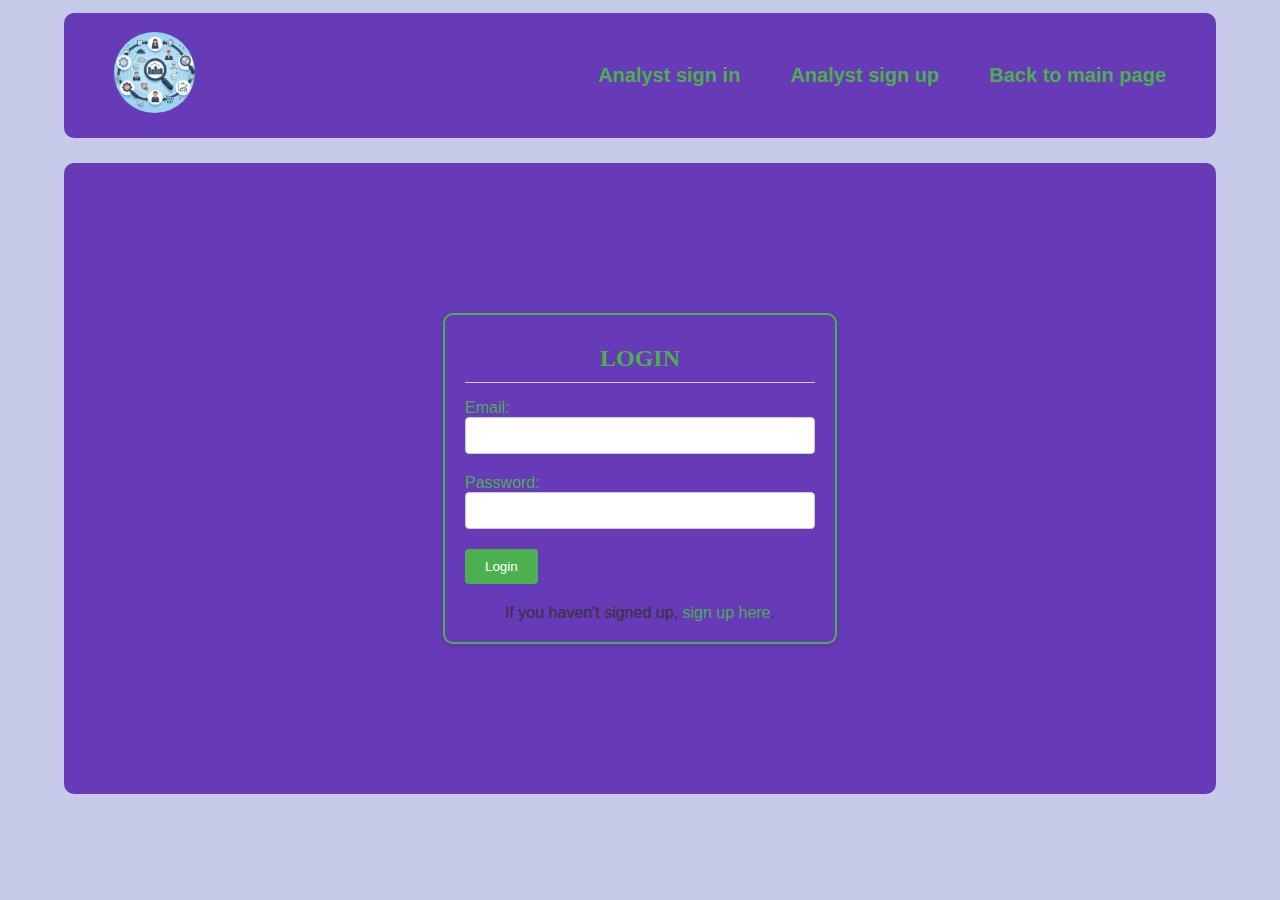
<file: adlogin.html>
<!DOCTYPE html>
<html lang="en">
<head>
    <meta charset="UTF-8">
    <meta name="viewport" content="width=device-width, initial-scale=1.0">
    <title>Login</title>
    <link rel="stylesheet" href="auth.css">
</head>
<body id="h5" >
    <nav class="navbar">
        <div class="logo">
            <img src="log.jpeg" alt="">
        </div>
        <div class="menu">
            <ul>
                <li><a href="adlogin.html">Analyst sign in</a></li>
                <li><a href="adreg.html"> Analyst sign up</a></li>
                <li><a href="index.html">Back to main page</a></li>
            </ul>
        </div>
    </nav>
         <div class="textbox2">
            <form method="post" action="adlogin.php" class="container">
                <h1 style=" font-family: 'Times New Roman', Times, serif;">LOGIN</h1>
                <label  for="email">Email:</label>
                <input type="text" id="email" name="email">
                <label for="pass">Password:</label>
                <input type="password" id="pass" name="pass">
                <div>
                    <input type="submit" value="Login">
                </div>
                <div class="login-link">
                    If you haven't signed up, <a  href="reg.html" target="_blank">sign up here</a>.
                </div>
            </form>
        </div>
</body>
</html>
</file>
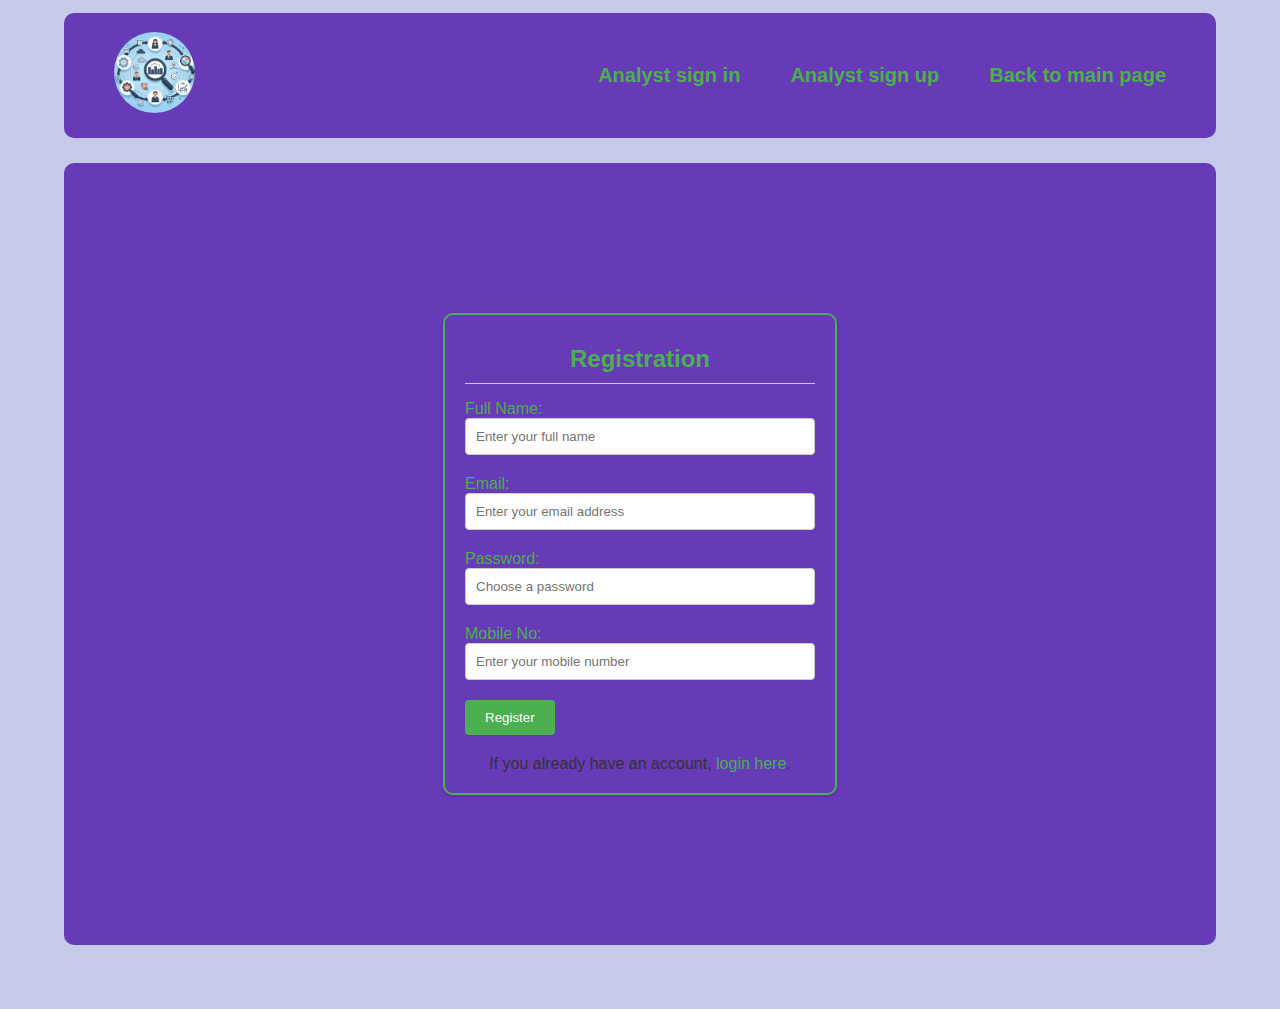
<file: adreg.html>
<!DOCTYPE html>
<html lang="en">
<head>
    <meta charset="UTF-8">
    <meta name="viewport" content="width=device-width, initial-scale=1.0">
    <title>Registration</title>
    <link rel="stylesheet" href="auth.css">
</head>
<body id="h5">
    <nav class="navbar">
        <div class="logo">
            <img src="log.jpeg" alt="">
        </div>
        <div class="menu">
            <ul>
                <li><a href="adlogin.html">Analyst sign in</a></li>
                <li><a href="adreg.html"> Analyst sign up</a></li>
                <li><a href="index.html">Back to main page</a></li>
            </ul>
        </div>
    </nav>
    <div class="textbox2">
    <form action="adconnect.php" method="post" class="container">
        <h1>Registration</h1>
        <div>
            <p style="color: #4CAF50;">Full Name:</p>
            <input type="text" placeholder="Enter your full name" name="Name">
        </div>
        <div>
            <p style="color: #4CAF50;">Email:</p>
            <input type="text" placeholder="Enter your email address" name="email">
        </div>
        <div>
            <p style="color: #4CAF50;">Password:</p>
            <input type="password" placeholder="Choose a password" name="password">
        </div>
        <div style="color: #4CAF50;">
            <p style="color: #4CAF50;">Mobile No:</p>
            <input type="text" placeholder="Enter your mobile number" name="mobile">
        </div>
        <div style="color: #4CAF50;">
            <input type="submit" value="Register">
        </div>
        <div class="login-link">
            If you already have an account, <a href="login.html" target="_blank">login here</a>.
        </div>
    </form>
</div>
    </body>
</html>
</file>
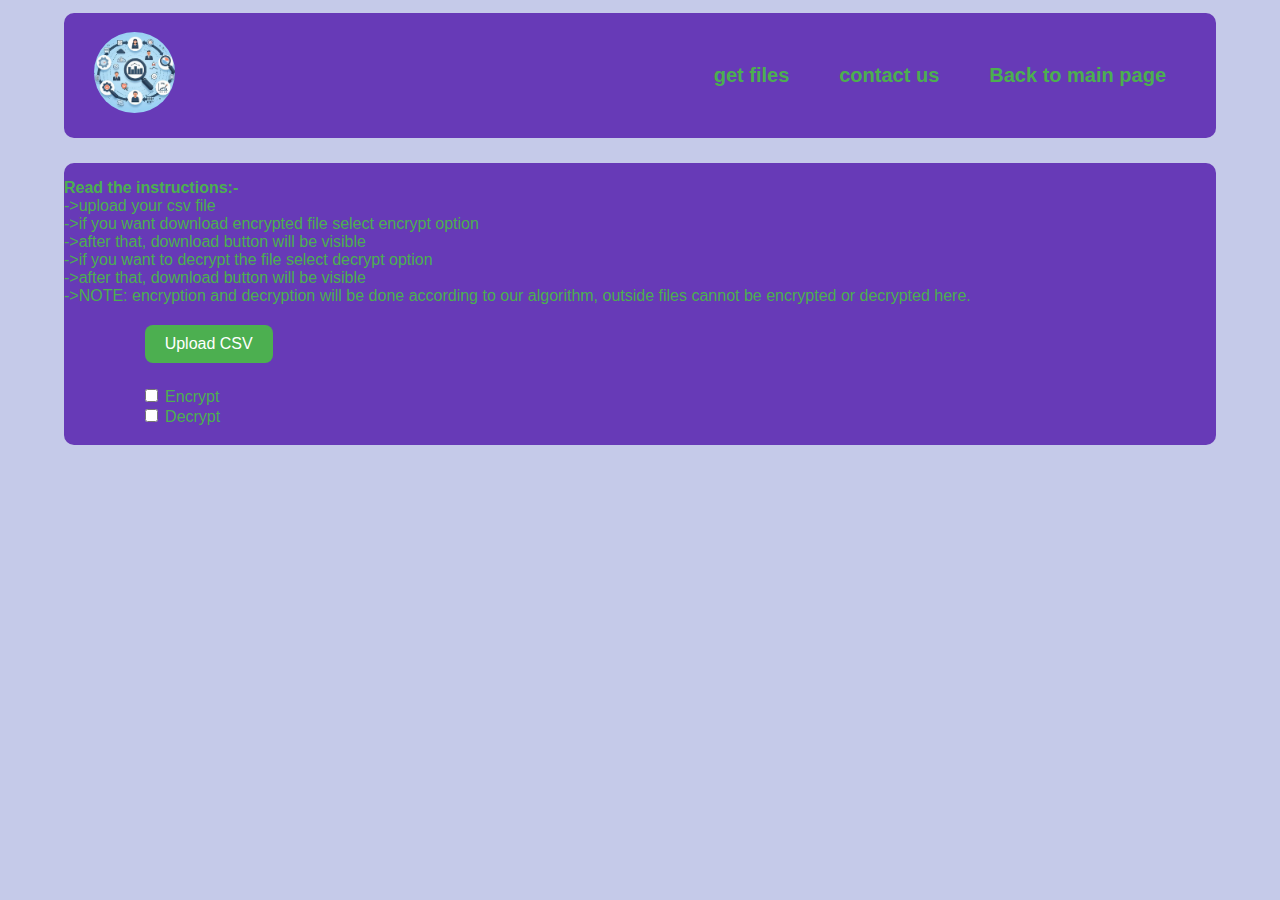
<file: encydow.html>
<!DOCTYPE html>
<html lang="en">
<head>
    <meta charset="UTF-8">
    <meta name="viewport" content="width=device-width, initial-scale=1.0">
    <title>Homomorphic Encryption/Decryption</title>
    <link rel="stylesheet" href="upload.css"> <!-- Link to external CSS file -->
    <script src="https://cdn.plot.ly/plotly-latest.min.js"></script>
</head>   
<body>
    <nav class="navbar">
        <div class="logo">
            <img src="log.jpeg" alt="">
        </div>
        <div class="menu">
            <ul>
                <li><a href="encydow.html">get files</a></li>
                <li><a href="contact.html">contact us</a></li>
                <li><a href="index.html">Back to main page</a></li>
                <!-- <li><a href="upload.html">insights</a></li> -->
            </ul>
        </div>
    </nav>
    <div class="textbox2">
        <div>
            <p>
             <span style="font-weight: bold;">Read the instructions:-</span><br>
               ->upload your csv file <br>
               ->if you want download encrypted file select encrypt option <br>
               ->after that, download button will be visible <br>
               ->if you want to decrypt the  file select decrypt option <br>
               ->after that, download button will be visible <br>
               ->NOTE: encryption and decryption will be done according to our algorithm, outside files cannot be encrypted or decrypted here.
            </p>
        </div>
    <!-- <p style="margin-left:7%; color:#BD8F4D; font-size:20px;">Select a CSV file to upload:</p> -->
    <input   type="file" id="upload" onchange="handleFileUpload(event)">
    <input   type="button" id="upload-btn" value="Upload CSV" onclick="document.getElementById('upload').click()"> <!-- Added ID -->

    <!-- Checkbox for encryption -->
    <div>
        <input style="margin-left: 7%; padding: 2%; " type="checkbox" id="encryption-checkbox" onchange="updateData()">
        <label for="encryption-checkbox">Encrypt</label>
    </div>

    <!-- Checkbox for decryption -->
    <div>
        <input style="margin-left: 7%; padding: 2%; margin-bottom:2%;" type="checkbox" id="decryption-checkbox" onchange="updateData()">
        <label for="decryption-checkbox">Decrypt</label>
    </div>
     
    <!-- Download button -->
    <div>
        <button  id="download-btn" onclick="downloadData()" style="display: none;">Download</button>
    </div>
    
    <!-- Container for the plot -->
    <div id="plot-container"></div>
</div>
    <script src="encydow.js">
       
    </script>
</body>
</html>
</file>
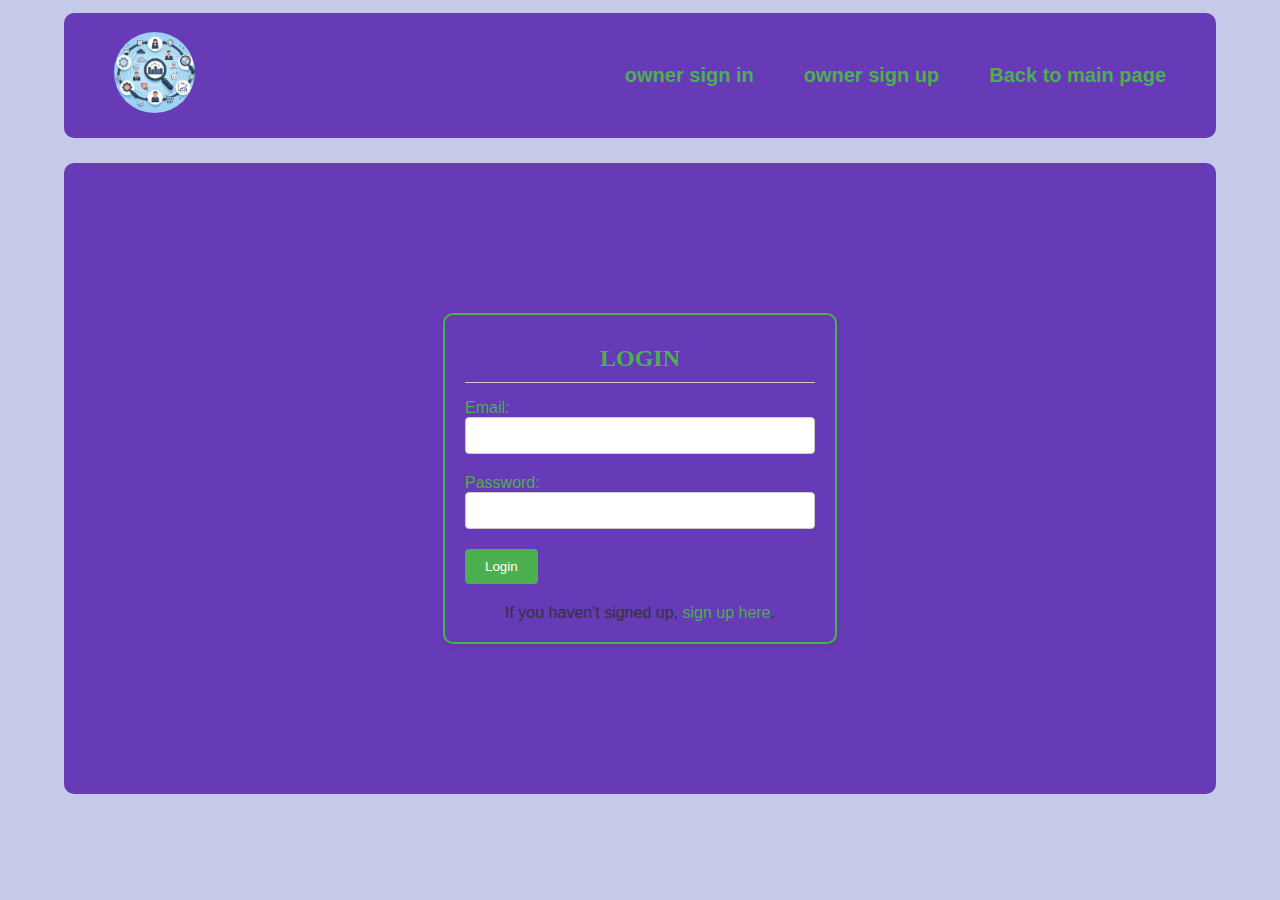
<file: login.html>
<!DOCTYPE html>
<html lang="en">
<head>
    <meta charset="UTF-8">
    <meta name="viewport" content="width=device-width, initial-scale=1.0">
    <title>Login</title>
    <link rel="stylesheet" href="auth.css">
</head>
<body id="h5" >
    <nav class="navbar">
        <div class="logo">
            <img src="log.jpeg" alt="">
        </div>
        <div class="menu">
            <ul>
                <li><a href="login.html"> owner sign in</a></li>
                <li><a href="reg.html"> owner sign up</a></li>
                <li><a href="index.html">Back to main page</a></li>
            </ul>
        </div>
    </nav>
         <div class="textbox2">
            <form method="post" action="login.php" class="container">
                <h1 style=" font-family: 'Times New Roman', Times, serif;">LOGIN</h1>
                <label  for="email">Email:</label>
                <input type="text" id="email" name="email">
                <label for="pass">Password:</label>
                <input type="password" id="pass" name="pass">
                <div>
                    <input type="submit" value="Login">
                </div>
                <div class="login-link">
                    If you haven't signed up, <a  href="reg.html" target="_blank">sign up here</a>.
                </div>
            </form>
        </div>
</body>
</html>
</file>
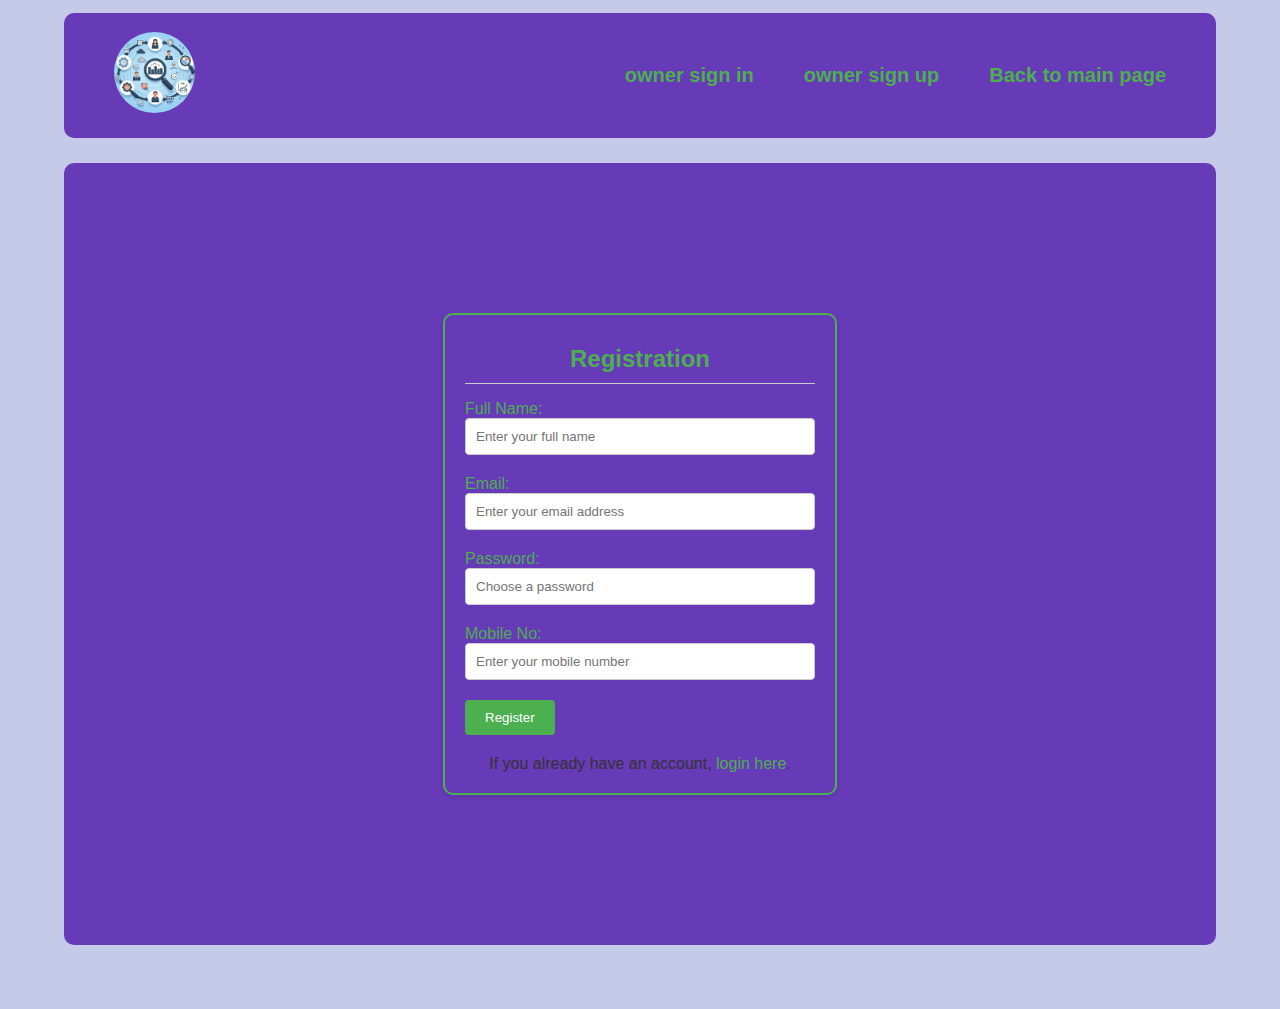
<file: reg.html>
<!DOCTYPE html>
<html lang="en">
<head>
    <meta charset="UTF-8">
    <meta name="viewport" content="width=device-width, initial-scale=1.0">
    <title>Registration</title>
    <link rel="stylesheet" href="auth.css">
</head>
<body id="h5">
    <nav class="navbar">
        <div class="logo">
            <img src="log.jpeg" alt="">
        </div>
        <div class="menu">
            <ul>
                <li><a href="login.html">owner sign in</a></li>
                <li><a href="reg.html"> owner sign up</a></li>
                <li><a href="index.html">Back to main page</a></li>
            </ul>
        </div>
    </nav>
    <div class="textbox2">
    <form action="connect.php" method="post" class="container">
        <h1>Registration</h1>
        <div>
            <p style="color: #4CAF50;">Full Name:</p>
            <input type="text" placeholder="Enter your full name" name="Name">
        </div>
        <div>
            <p style="color: #4CAF50;">Email:</p>
            <input type="text" placeholder="Enter your email address" name="email">
        </div>
        <div>
            <p style="color: #4CAF50;">Password:</p>
            <input type="password" placeholder="Choose a password" name="password">
        </div>
        <div style="color: #4CAF50;">
            <p style="color: #4CAF50;">Mobile No:</p>
            <input type="text" placeholder="Enter your mobile number" name="mobile">
        </div>
        <div style="color: #4CAF50;">
            <input type="submit" value="Register">
        </div>
        <div class="login-link">
            If you already have an account, <a href="login.html" target="_blank">login here</a>.
        </div>
    </form>
</div>
    </body>
</html>
</file>
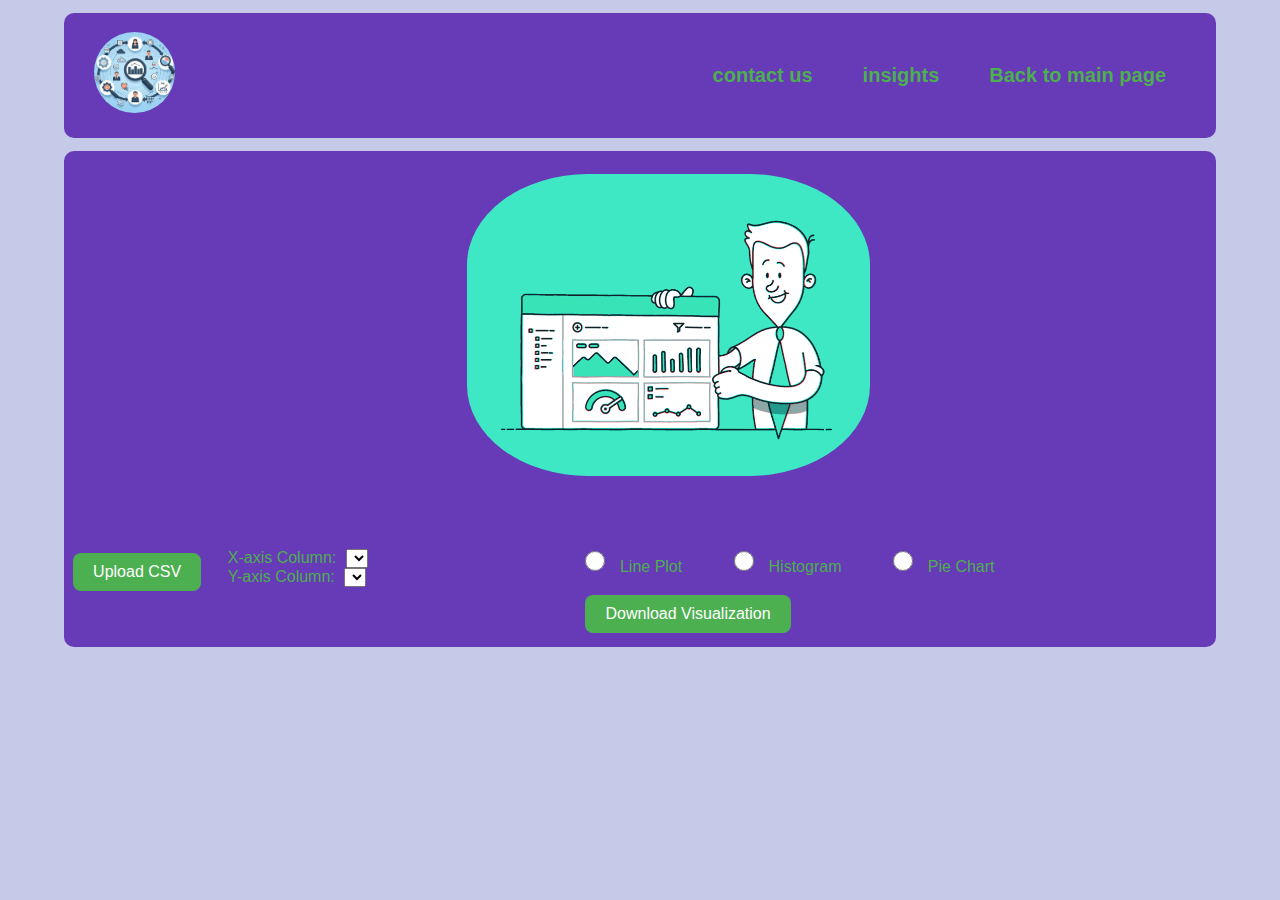
<file: upload.html>
<!DOCTYPE html>
<html lang="en">
<head>
    <meta charset="UTF-8">
    <meta name="viewport" content="width=device-width, initial-scale=1.0">
    <title>Document</title>
    <link rel="stylesheet" href="upload.css"> <!-- Link to external CSS file -->
    <script src="https://cdn.plot.ly/plotly-latest.min.js"></script>
</head>   
<body>
    <nav class="navbar">
        <div class="logo">
            <img src="log.jpeg" alt="">
        </div>
        <div class="menu">
            <ul>
                <li><a href="contact.html">contact us</a></li>
                <li><a href="upload.html">insights</a></li>
                <li><a href="index.html">Back to main page</a></li>
                <!-- <li><a href="encydow.html">get files</a></li> -->
            </ul>
        </div>
    </nav>
    <div class="textbox">
    <img src="instruction.gif" alt="">
    <div class="main">
     <div class="temp1">
    <!-- <p style="margin-left:7%; color:#4CAF50; font-size:20px;">Select a CSV file to upload:</p> -->
    <input type="file" id="upload" onchange="handleFileUpload(event)">
    <input type="button" id="upload-btn" value="Upload CSV" onclick="document.getElementById('upload').click()"> <!-- Added ID -->
</div> 
    <div class="temp2">
    <div>
        <label for="x-column" style=" padding:5px;  margin-left: 7%;  margin-top:10px;">X-axis Column:</label>
        <select id="x-column"></select>
    </div>

    <div>
        <label for="y-column" style=" padding:5px;   margin-left:7%;  margin-top:10px;">Y-axis Column:</label>
        <select id="y-column"></select>
    </div>
     </div>
   
    <!-- Radio buttons for plot type selection -->
    <div class="temp3">
        <input type="radio" id="line-plot" name="plot-type" value="line" onchange="generatePlot()"> <!-- Added ID -->
        <label for="line-plot">Line Plot</label>
        <input type="radio" id="histogram" name="plot-type" value="histogram" onchange="generatePlot()"> <!-- Added ID -->
        <label for="histogram">Histogram</label>
        <input type="radio" id="pie-chart" name="plot-type" value="pie" onchange="generatePlot()"> <!-- Added ID -->
        <label for="pie-chart">Pie Chart</label>
        <button style="margin-top: 20px;" id="download-btn" onclick="downloadVisualization()">Download Visualization</button> <!-- Added Download Button -->
    </div>
    
   </div>

    <div id="plot-container"  style="display: none;"></div> <!-- Hide plot container -->
</div>
  <script src="upload.js">

</script>

    
</body>
</html>
</file>
<file: auth.css>
body {
    background-color: #DCE2F0;
    font-family: 'Segoe UI', Tahoma, Geneva, Verdana, sans-serif;
}

.container {
    border: 2px solid #4CAF50;
    padding: 20px;
    width: 350px;
    margin: 150px auto;
    border-radius: 10px;
    background-color: transparent;
    box-shadow: 0 2px 5px rgba(0, 0, 0, 0.1);
}

h1 {
    font-family: Arial, Helvetica, sans-serif;
    text-align: center;
    color: #4CAF50;
    font-size: 24px;
    margin-top: 0;
    padding: 10px 0;
    border-bottom: 1px solid #ccc;
}

p {
    color: #333;
    margin: 0;
}

input[type="text"],
input[type="password"] {
    width: 100%;
    padding: 10px;
    margin-bottom: 20px;
    border: 1px solid #ccc;
    border-radius: 4px;
    box-sizing: border-box;
}

input[type="submit"] {
    background-color: #4CAF50;
    color: #fff;
    border: none;
    padding: 10px 20px;
    border-radius: 4px;
    cursor: pointer;
}

input[type="submit"]:hover {
    background-color: #4CAF50;
}

.login-link {
    color: #333;
    text-align: center;
    margin-top: 20px;
}

.login-link a {
    color:#4CAF50;
    text-decoration: none;
}

.login-link a:hover {
    text-decoration: underline;
}
#h5{
  background-size: cover;
}

body {
    background-color: #c5cae9;
    margin: 0;
    padding: 0;
    font-family: Arial, sans-serif;
  }
  
  .navbar {
    margin-top: 1%;
    background-color: #673ab7;
    height: 125px;
    font-size: 20px;
    color: white;
    display: flex;
    justify-content: space-between;
    align-items: center; 
    border-radius: 10px;
    width: 90%;
    margin-left: 5%;
    
  }
  
  .menu ul {
    margin: 0;
    padding: 0;
    display: flex;
  }
  
  .menu ul li {
    list-style: none;
    margin-right: 50px; 
  }
  
  .menu ul li a {
    text-decoration: none;
    color: #4CAF50; 
    font-weight: 600;
    font-family: 'Segoe UI', Tahoma, Geneva, Verdana, sans-serif;
  }
  
  .menu ul li a:hover {
    /* text-shadow: 1px 1px 1px #4CAF50; */
    color: white;
  }
  
  
  .logo {
    text-align: center;
    justify-content: center;
    margin-left: 50px;
    color: white;
  }
  
  img {
    height: 20%;
    width: 20%;
    margin-right: 100%;
    border-radius: 50%;
  }
  .textbox2{
  float:right;
  width:90%;
  margin-top: 2%;
  background-color: #673ab7;
  margin-left:2%;
  border-radius:10px;
  text-align: left;
  color: #4CAF50;
  margin-right: 5%;
  margin-bottom: 5%;
  
  }
</file>
<file: upload.css>
/* Styles for the input file */
body {
  background-color: #c5cae9;
  margin: 0;
  padding: 0;
  font-family: 'Segoe UI', Tahoma, Geneva, Verdana, sans-serif;
}

.navbar {
  margin-top: 1%;
  background-color: #673ab7;
  height: 125px;
  font-size: 20px;
  color: white;
  display: flex;
  justify-content: space-between; 
  align-items: center; 
  border-radius: 10px;
  width: 90%;
  margin-left: 5%;
  
}

.menu ul {
  margin: 0;
  padding: 0;
  display: flex;
}

.menu ul li {
  list-style: none;
  margin-right: 50px; 
}

.menu ul li a {
  text-decoration: none;
  color: #4CAF50; /* Ensuring links are white */
  font-weight: 600;
}

.menu ul li a:hover {
  /* text-shadow: 1px 1px 1px #4CAF50; */
  color: white;
}


.logo {
  text-align: center;
  justify-content: center;
  margin-left: 30px;
  color: white;
}

.navbar img {
  height: 20%;
  width: 20%;
  margin-right: 100%;
  border-radius: 50%;
}


#upload-btn {
  background-color: #4CAF50; 
  border: none;
  color: white; 
  padding: 10px 20px; 
  text-align: center; 
  text-decoration: none; 
  display: inline-block;
  font-size: 16px;
  margin: 4px 2px; 
  transition-duration: 0.4s; 
  cursor: pointer; 
  border-radius: 8px;
  position: relative;
  margin-left: 7%;
  margin-bottom: 2%;

}


#upload-btn:hover {
  background-color: #45a049;
}


input[type="radio"] {
  margin-right: 10px; 
  margin-left: 7%;
  margin-top: 2%;
}
input[type="file"] {
  margin-right: 10px; 
  background-color: #45a049;
  position: relative;
  overflow: hidden;
  display: none;
}


input[type="radio"] {
  border: 1px solid #4CAF50;
  border-radius: 50%;
  width: 20px; 
  height: 20px; 
}


input[type="radio"] + label {
  color: #4CAF50 ; 
  font-size: 16px;
}


input[type="radio"]:checked + label:before {
  content: "\2022";


}
#download-btn{
  background-color: #4CAF50; 
  border: none;
  color: white; 
  padding: 10px 20px; 
  text-align: center; 
  text-decoration: none; 
  display: inline-block;
  font-size: 16px;
  margin: 4px 2px; 
  transition-duration: 0.4s; 
  cursor: pointer; 
  border-radius: 8px; 
  position: relative;
  margin-left: 7%;
  margin-bottom: 2%;
}
#download-btn:hover {
  background-color: #45a049; 
}

.textbox{
float:right;
width:90%;
margin-top: 1%;
background-color: #673ab7;
margin-left:2%;
border-radius:10px;
text-align: left;
color: #4CAF50;
margin-right: 5%;
height: 200%;
}
.main{
float: left;
width: 100%;
margin-top: 5%;
display: flex;
flex-direction:row;

}

.textbox img{
   width: 35%;
   margin-top: 2%;
   border-radius: 30%;
   align-items: center;
   margin-left: 35%;
}

.temp1{
  float:left;
  margin-top: 1%;
  /* border: 2px solid black; */

}
.temp2{
  /* border: 2px solid black; */
  width: 30%;
  margin-top: 1%;
  margin-left: 5px;
}
.temp3{
  width: 60%;
  margin-top: 0%;
  float: right;
  /* border: 2px solid black; */
}
.textbox2{
  float:right;
  width:90%;
  margin-top: 2%;
  background-color: #673ab7;
  margin-left:2%;
  border-radius:10px;
  text-align: left;
  color: #4CAF50;
  margin-right: 5%;
  margin-bottom: 5%;
  
  }

  .textbox4{
    width:90%;
    margin-top: 2%;
    background-color: #673ab7;
    margin-left:5%;
    border-radius:10px;
    color: #4CAF50;
    /* margin-right: 5%; */
    display: flex;
    align-items: center;
    justify-content: center;
    }
  .left{
    float: left;
    margin-bottom: 5%;
   
  }
  .right{
    float: right;
    margin-bottom: 5%;
   
  }
  .left a{
    text-decoration: none;
    color: white;
  }
  .right a{
    text-decoration: none;
    color: white;
  }

  .textbox4 img{
   width: 50%;
   height: 20%;
   margin-top: 2%;
   margin-left: 25%;
   border-radius: 50px;
  }
</file>
